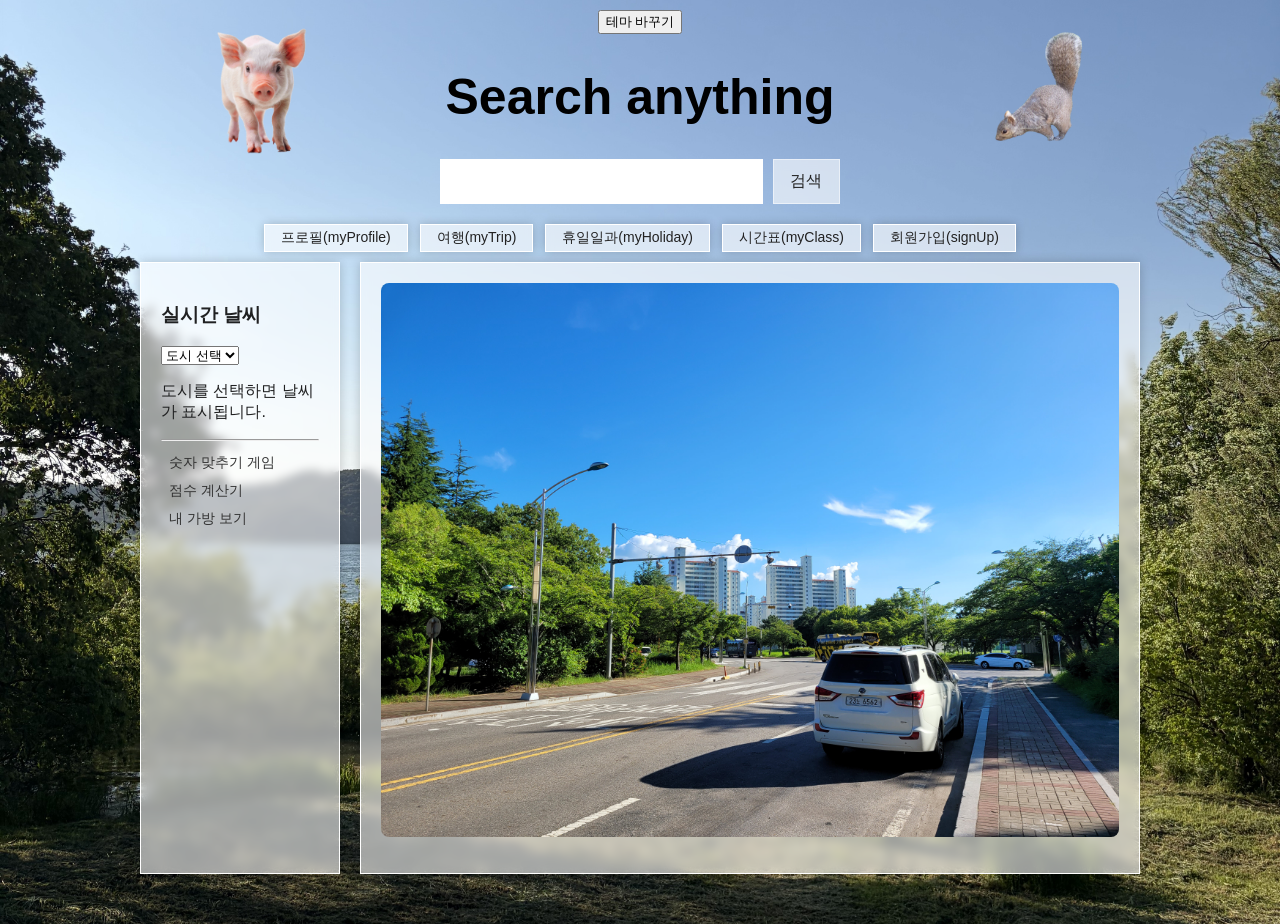
<file: index.html>
<!DOCTYPE html>
<html lang="ko">
<head>
<meta charset="UTF-8">
<title>호호</title>
<meta name="viewport" content="width=device-width, initial-scale=1.0">
<link rel="stylesheet" href="../css/style.css">
<link rel="stylesheet" href="../css/yahoo.css">
<style>
body {
    background-image: url("../media/image.png");
    background-size: cover;
    background-position: center;
    background-repeat: no-repeat;
    background-attachment: fixed;
}
</style>
</head>
<body class="main-page">
<header>
    <button id="themeBtn">테마 바꾸기</button>
    <img src="../media/pig.png" alt="홈" id="homeBtn">
    <div class="tooltip">
     <img src="../media/청설모.png" alt="추천검색어" id="keyword">
      <span class="tooltip-text">
          추천 검색어<br>
           • Albert Einstein<br>
           • Isaac Newton<br>
           • James Clerk Maxwell<br>
           • Niels Bohr<br>
           • Lev Landau<br>
           • Richard Feynman
      </span>
    </div>
    <h1>Search anything</h1>
    <div class="search-box">
        <input type="text" id="search">
        <button id="searchBtn">검색</button>
        <ul id="suggestions"></ul>
    </div>

    <nav>
     <div class="nav-buttons">
        <button onclick="loadPage('myProfile.html')">프로필(myProfile)</button>
        <button onclick="loadPage('myTrip.html')">여행(myTrip)</button>
        <button onclick="loadPage('myHoliday.html')">휴일일과(myHoliday)</button>
        <button onclick="loadPage('myClass.html')">시간표(myClass)</button>
        <button onclick="loadPage('signUp.html')">회원가입(signUp)</button>
     </div>
 </nav>
</header>

<div class="layout">
    <aside>
        <h3>실시간 날씨</h3>

    <select id="city-select">
        <option value="none">도시 선택</option>
        <option value="37.5665,126.9780">서울</option>
        <option value="35.1796,129.0756">부산</option>
        <option value="35.1595,126.8526">광주</option>
        <option value="34.6937,135.5023">오사카</option>
        <option value="35.6762,139.6503">도쿄</option>
    </select>

    <div id="weather-box">
        <p>도시를 선택하면 날씨가 표시됩니다.</p>
    </div>

    <hr>

      <div class="side-menu">
        <a onclick="startGame()">숫자 맞추기 게임</a>
        <a onclick="checkGrade()">점수 계산기</a>
        <a onclick="showMyBag()">내 가방 보기</a>
    </div>
    </aside>
    <main>
    <article>
        <img id="defaultImg" src="../media/apart.jpg" alt="apart.jpg" class="content-img">

        <iframe id="mainFrame" scrolling="no" style="display:none;"></iframe>

        <section></section>

        <footer>
            <p></p>
        </footer>
    </article>
</main>
</div>

<script src="../script/search.js"></script>
<script src="../script/upDown.js"></script>
<script src="../script/theme.js"></script>
<script src="../script/bag.js"></script>
<script src="../script/grade.js"></script>
<script type="module" src="../script/realtimeInfo.js"></script>
<script src="../script/weatherAPI.js"></script>
</body>
</html>
</file>
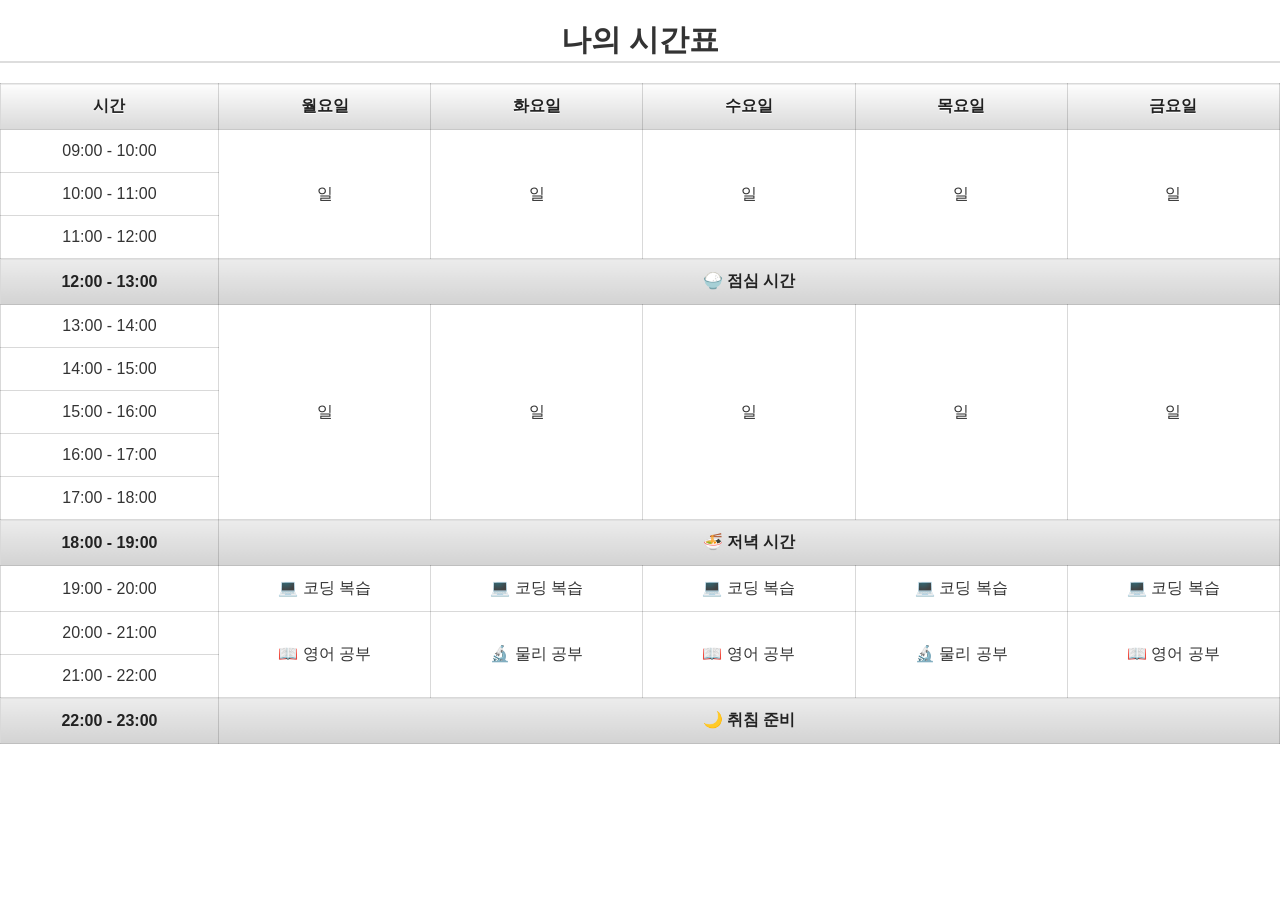
<file: myClass.html>
<!DOCTYPE html>
<html lang="ko">
<head>
    <meta charset="UTF-8">
    <meta name="viewport" content="width=device-width, initial-scale=1.0">
    <title>나의 일과</title>
    <link rel="stylesheet" href="../css/style.css">
    <link rel="stylesheet" href="../css/yahoo.css">
</head>
<body>
    <div class="container">
        <h1 class="schedule-title">나의 시간표</h1>

        <table class="schedule-table">
            <thead>
                <tr>
                    <th>시간</th>
                    <th>월요일</th>
                    <th>화요일</th>
                    <th>수요일</th>
                    <th>목요일</th>
                    <th>금요일</th>
                </tr>
            </thead>
            <tbody>
                <tr>
                    <td>09:00 - 10:00</td>
                    <td rowspan="3">일</td>
                    <td rowspan="3">일</td>
                    <td rowspan="3">일</td>
                    <td rowspan="3">일</td>
                    <td rowspan="3">일</td>
                </tr>
                <tr><td>10:00 - 11:00</td></tr>
                <tr><td>11:00 - 12:00</td></tr>

                <tr class="break-row">
                    <td>12:00 - 13:00</td>
                    <td colspan="5">🍚 점심 시간</td>
                </tr>

                <tr>
                    <td>13:00 - 14:00</td>
                    <td rowspan="5">일</td>
                    <td rowspan="5">일</td>
                    <td rowspan="5">일</td>
                    <td rowspan="5">일</td>
                    <td rowspan="5">일</td>
                </tr>
                <tr><td>14:00 - 15:00</td></tr>
                <tr><td>15:00 - 16:00</td></tr>
                <tr><td>16:00 - 17:00</td></tr>
                <tr><td>17:00 - 18:00</td></tr>

                <tr class="break-row">
                    <td>18:00 - 19:00</td>
                    <td colspan="5">🍜 저녁 시간</td>
                </tr>

                <tr>
                    <td>19:00 - 20:00</td>
                    <td>💻 코딩 복습</td>
                    <td>💻 코딩 복습</td>
                    <td>💻 코딩 복습</td>
                    <td>💻 코딩 복습</td>
                    <td>💻 코딩 복습</td>
                </tr>
                <tr>
                    <td>20:00 - 21:00</td>
                    <td rowspan="2">📖 영어 공부</td>
                    <td rowspan="2">🔬 물리 공부</td>
                    <td rowspan="2">📖 영어 공부</td>
                    <td rowspan="2">🔬 물리 공부</td>
                    <td rowspan="2">📖 영어 공부</td>
                </tr>
                <tr><td>21:00 - 22:00</td></tr>

                <tr class="break-row">
                    <td>22:00 - 23:00</td>
                    <td colspan="5">🌙 취침 준비</td>
                </tr>
            </tbody>
        </table>
    </div>
    <script src="../script/theme.js"></script>
</body>
</html>
</file>
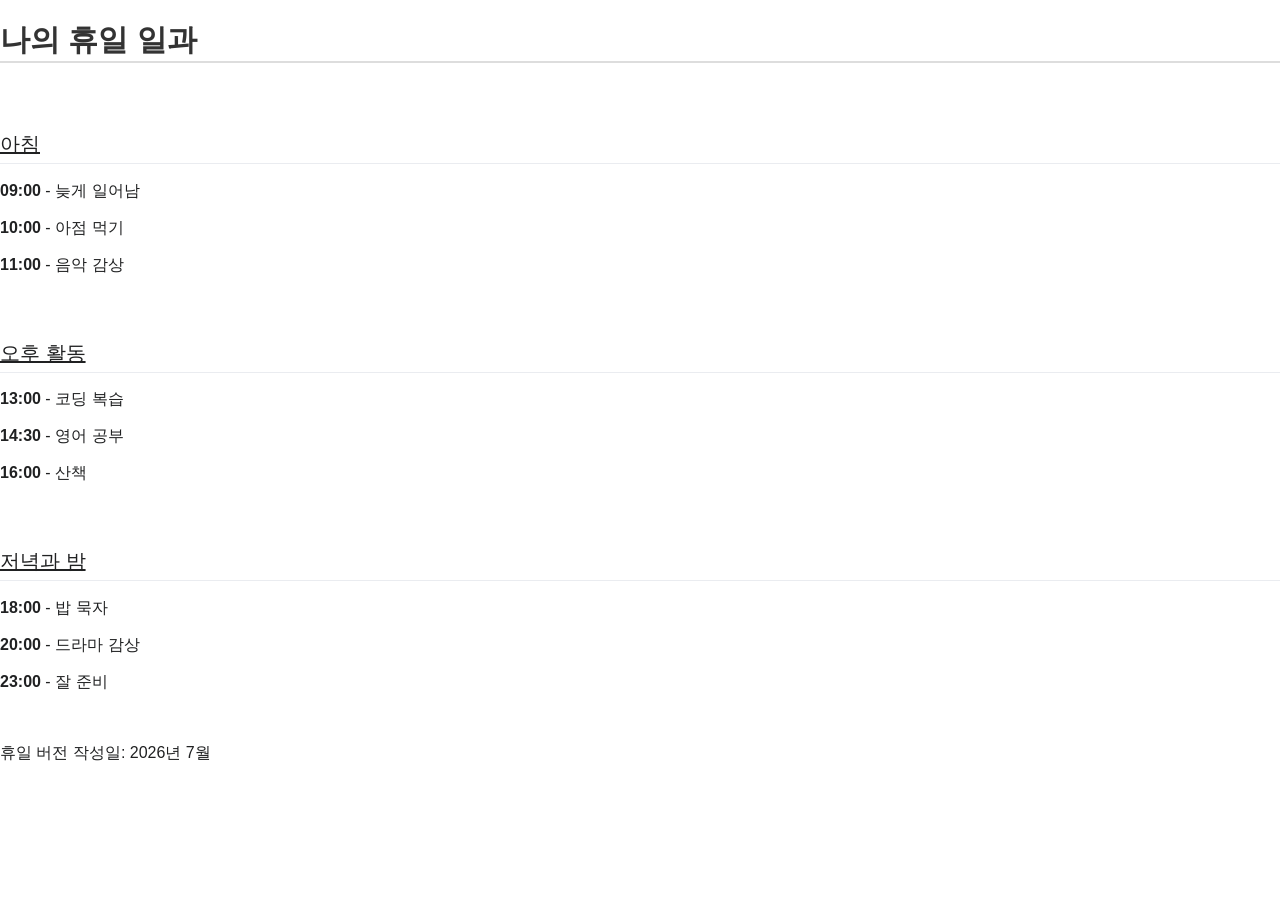
<file: myHoliday.html>
<!DOCTYPE html>
<html lang="ko">
<head>
    <meta charset="UTF-8">
    <meta name="viewport" content="width=device-width, initial-scale=1.0">
    <title>나의 휴일 일과</title>
    <link rel="stylesheet" href="../css/style.css">
    <link rel="stylesheet" href="../css/yahoo.css">
</head>
<body>
    <div class="container">

    <h1>나의 휴일 일과</h1>
    <br>

    <h2> <u> 아침</u></h2>
    <p><b>09:00</b> - 늦게 일어남</p>
    <p><b>10:00</b> - 아점 먹기</p>
    <p><b>11:00</b> - 음악 감상</p>
    <br>

    <h2> <u>오후 활동</u></h2>
    <p><b>13:00</b> - 코딩 복습</p>
    <p><b>14:30</b> - 영어 공부</p>
    <p><b>16:00</b> - 산책</p>
    <br>

    <h2> <u>저녁과 밤</u></h2>
    <p><b>18:00</b> - 밥 묵자</p>
    <p><b>20:00</b> - 드라마 감상</p>
    <p><b>23:00</b> - 잘 준비</p>
    <br>

    <p>휴일 버전 작성일: 2026년 7월</p>

    </div>
    <script src="../script/theme.js"></script>
</body>
</html>
</file>
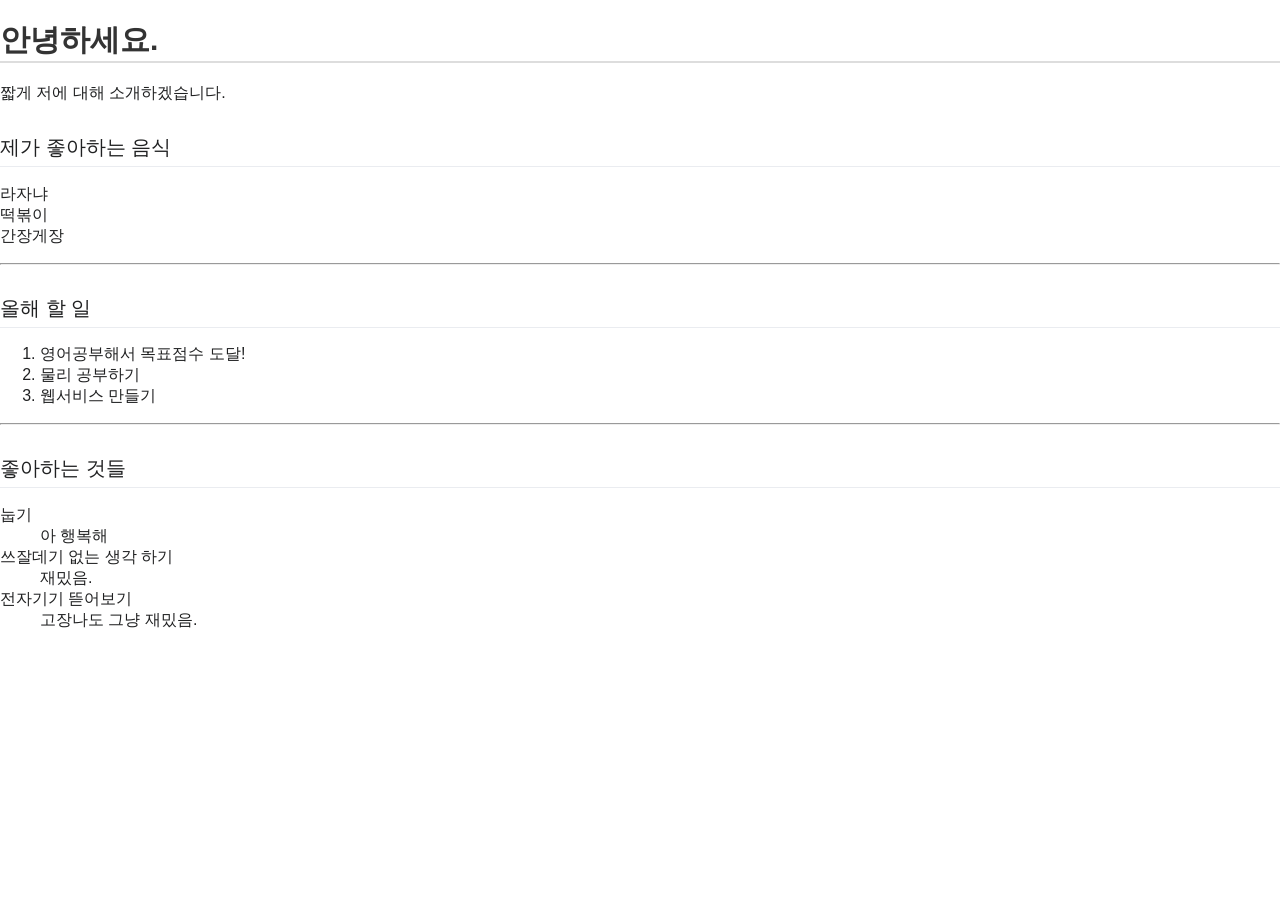
<file: myProfile.html>
<!DOCTYPE html>
<html lang="en">
<head>
    <meta charset="UTF-8">
    <meta name="viewport" content="width=device-width, initial-scale=1.0">
    <title>Document</title>
    <link rel="stylesheet" href="../css/style.css">
    <link rel="stylesheet" href="../css/yahoo.css">
</head>
<body>
    <div class="container">
        <h1>안녕하세요.</h1>
        <p>짧게 저에 대해 소개하겠습니다.</p>

        <h2>제가 좋아하는 음식</h2>
        <ul>
            <li>라자냐</li>
            <li>떡볶이</li>
            <li>간장게장</li>
        </ul>
        <hr>

        <h2>올해 할 일</h2>
        <ol>
            <li>영어공부해서 목표점수 도달!</li>
            <li>물리 공부하기</li>
            <li>웹서비스 만들기</li>
        </ol>
        <hr>

        <h2>좋아하는 것들</h2>
        <dl>
            <dt>눕기</dt>
            <dd>아 행복해</dd>

            <dt>쓰잘데기 없는 생각 하기</dt>
            <dd>재밌음.</dd>

            <dt>전자기기 뜯어보기</dt>
            <dd>고장나도 그냥 재밌음.</dd>
        </dl>
    </div>

    <script src="../script/theme.js"></script>
</body>

</html>
</file>
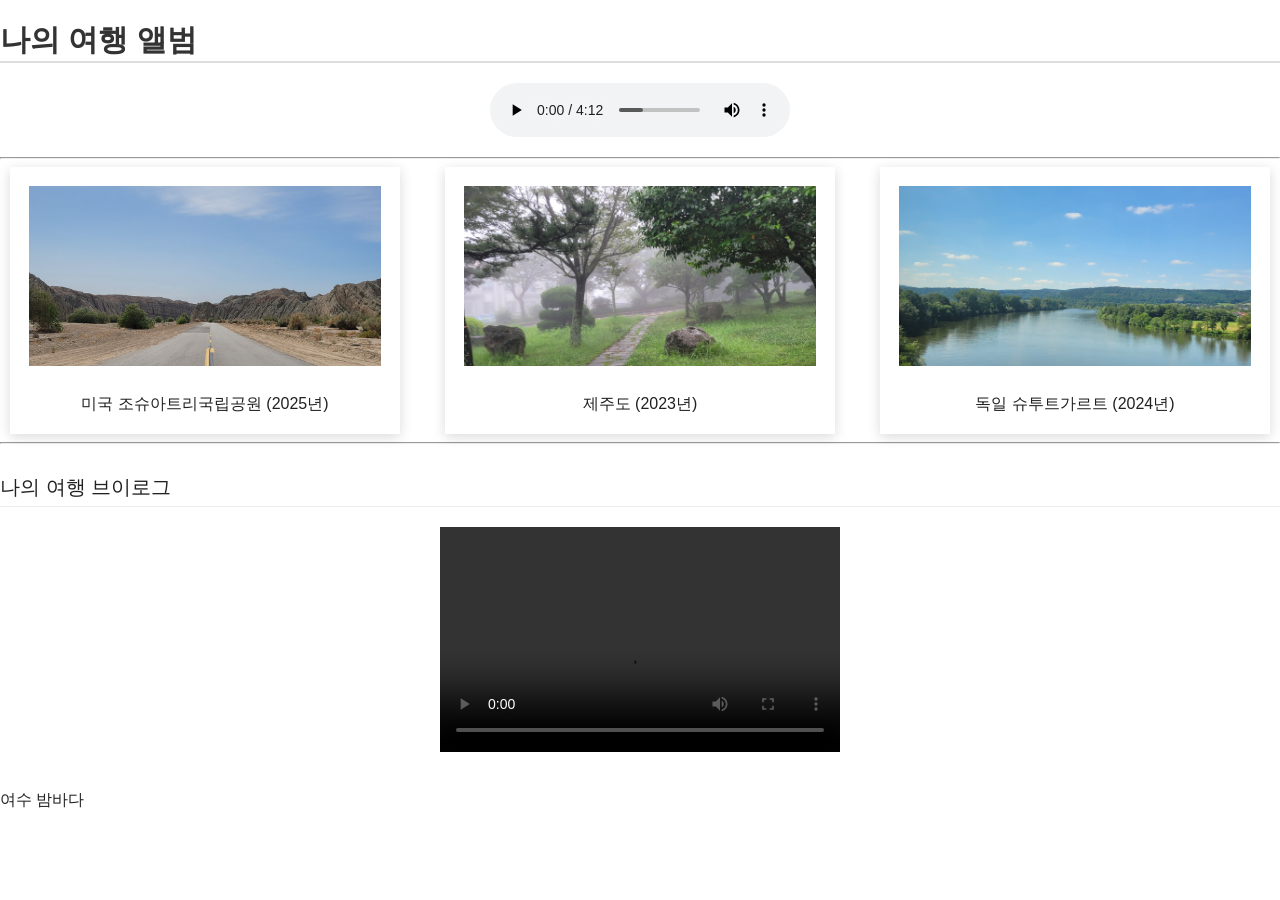
<file: myTrip.html>
<!DOCTYPE html>
<html lang="ko">
<head>
    <meta charset="UTF-8">
    <meta name="viewport" content="width=device-width, initial-scale=1.0">
    <title>나의 여행 앨범</title>
    <link rel="stylesheet" href="../css/style.css">
    <link rel="stylesheet" href="../css/yahoo.css">
</head>
<body class="sub-page">
    <div class="container">
        <h1>나의 여행 앨범</h1>
        <audio controls>
        <source src="../media/Dog Days Are Over_Florence + The Machine_Lungs [Deluxe Edition].mp3" type="audio/mpeg">
    </audio>
    <hr>
    <div class="trip-grid-container">
        <p class="trip-card">
            <img src="../media/조슈아.jpg" alt="국립공원"><br>미국 조슈아트리국립공원 (2025년)
        </p>
        <p class="trip-card">
            <img src="../media/jeju.jpg" alt="제주도"><br>제주도 (2023년)
        </p>
        <p class="trip-card">
            <img src="../media/독일.jpg" alt="슈투트가르트"><br>독일 슈투트가르트 (2024년)
        </p>
    </div>
    <hr>
    <h2>나의 여행 브이로그</h2>
    <p>
        <video width="400" height="225" controls>
            <source src="../media/Yeosu.mp4" type="video/mp4">
            Your browser does not support the video tag.
        </video>
        <br>여수 밤바다
    </p>
    </div>
    <script>
    const images = document.querySelectorAll(".trip-card img");
    const modal = document.getElementById("imageModal");
    const modalImage = document.getElementById("modalImage");
    if (modal && modalImage) {
        images.forEach(img => {
            img.addEventListener("click", () => {
                modalImage.src = img.src;
                modal.style.display = "flex";
            });
        });
        modal.addEventListener("click", () => {
            modal.style.display = "none";
        });
        }
</script>

<script src="../script/theme.js"></script>
</body>
</html>
</file>
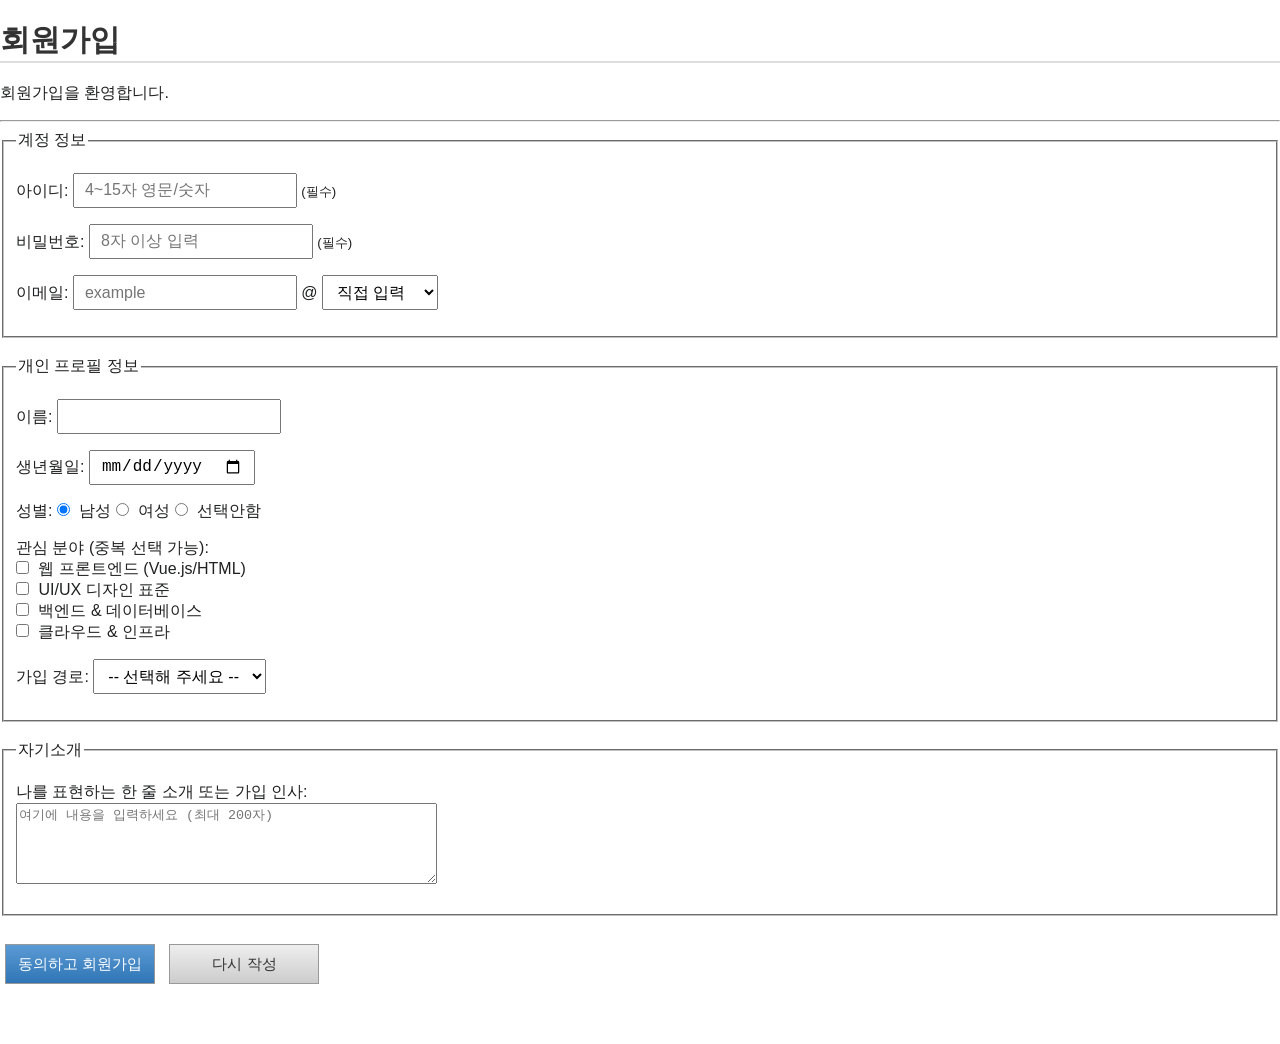
<file: signUp.html>
<!DOCTYPE html>
<html lang="ko">
<head>
    <meta charset="UTF-8">
    <meta name="viewport" content="width=device-width, initial-scale=1.0">
    <title>회원가입</title>
    <link rel="stylesheet" href="../css/style.css">
    <link rel="stylesheet" href="../css/yahoo.css">
</head>
<body>
    <div class="container">

<h1>회원가입</h1>
    <p>회원가입을 환영합니다.</p>
    <hr>

    <form action="signUpResult.html" method="get">
        
        <fieldset>
            <legend>계정 정보</legend>
            <p>
                <label for="userId">아이디: </label>
                <input type="text" id="userId" name="userId" minlength="4" maxlength="15" required placeholder="4~15자 영문/숫자">
                <small>(필수)</small>
            </p>
            <p>
                <label for="userPw">비밀번호: </label>
                <input type="password" id="userPw" name="userPw" minlength="8" required placeholder="8자 이상 입력">
                <small>(필수)</small>
            </p>
            <p>
                <label for="userEmail">이메일: </label>
                <input type="text" id="userEmail" name="userEmail" placeholder="example">
                @
                <select name="emailDomain">
                    <option value="direct">직접 입력</option>
                    <option value="naver.com">naver.com</option>
                    <option value="gmail.com">gmail.com</option>
                    <option value="daum.net">daum.net</option>
                </select>
            </p>
        </fieldset>

        <br>

        <fieldset>
            <legend>개인 프로필 정보</legend>
            <p>
                <label for="userName">이름: </label>
                <input type="text" id="userName" name="userName" required>
            </p>
            <p>
                <label for="userBirth">생년월일: </label>
                <input type="date" id="userBirth" name="userBirth">
            </p>
            <p>
                성별: 
                <label><input type="radio" name="gender" value="male" checked> 남성</label>
                <label><input type="radio" name="gender" value="female"> 여성</label>
                <label><input type="radio" name="gender" value="none"> 선택안함</label>
            </p>
            <p>
                관심 분야 (중복 선택 가능): <br>
                <label><input type="checkbox" name="interest" value="frontend"> 웹 프론트엔드 (Vue.js/HTML)</label><br>
                <label><input type="checkbox" name="interest" value="uiux"> UI/UX 디자인 표준</label><br>
                <label><input type="checkbox" name="interest" value="backend"> 백엔드 & 데이터베이스</label><br>
                <label><input type="checkbox" name="interest" value="devops"> 클라우드 & 인프라</label>
            </p>
            
            <p>
                <label for="joinPath">가입 경로: </label>
                <select id="joinPath" name="joinPath">
                    <option value="" disabled selected>-- 선택해 주세요 --</option>
                    <option value="search">인터넷 검색</option>
                    <option value="friend">지인 추천</option>
                    <option value="sns">SNS 광고</option>
                    <option value="etc">기타</option>
                </select>
            </p>
        </fieldset>

        <br>

        <fieldset>
            <legend>자기소개</legend>
            <p>
                <label for="intro">나를 표현하는 한 줄 소개 또는 가입 인사:</label><br>
                <textarea id="intro" name="intro" rows="5" cols="50" placeholder="여기에 내용을 입력하세요 (최대 200자)"></textarea>
            </p>
        </fieldset>

        <br>

        <input type="submit" class="btn-submit" value="동의하고 회원가입">
        <input type="reset" class="btn-reset" value="다시 작성">
    </form>

    </div>
    <script src="../script/search.js"></script>
    <script src="../script/theme.js"></script>
</body>
</html>
</file>
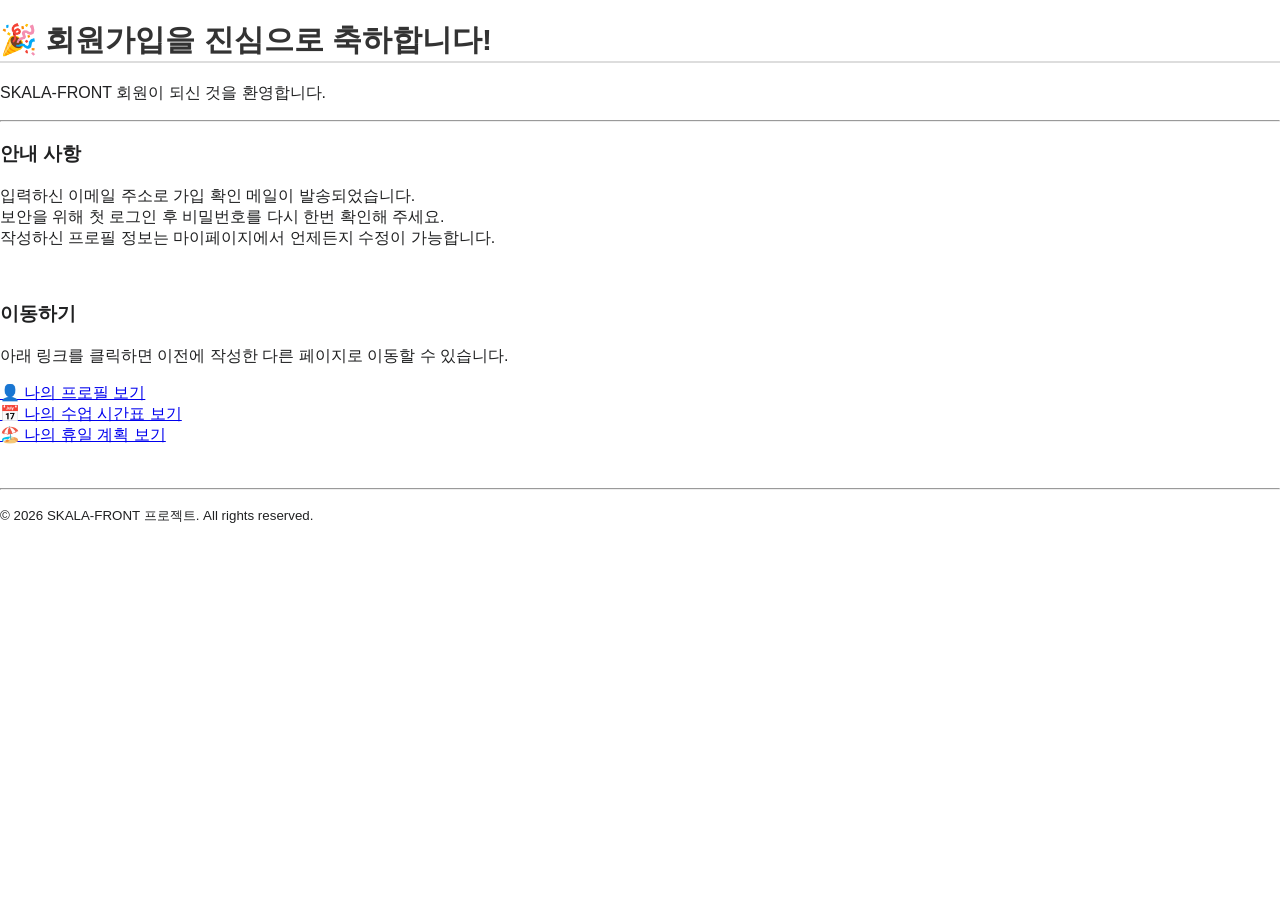
<file: signUpResult.html>
<!DOCTYPE html>
<html lang="ko">
<head>
    <meta charset="UTF-8">
    <meta name="viewport" content="width=device-width, initial-scale=1.0">
    <title>회원가입 완료 - 환영합니다!</title>
    <link rel="stylesheet" href="../css/style.css">
    <link rel="stylesheet" href="../css/yahoo.css">
</head>
<body>
    <div class="container">

    <h1>🎉 회원가입을 진심으로 축하합니다!</h1>
    <p>SKALA-FRONT 회원이 되신 것을 환영합니다.</p>
    <hr>

    <h3>안내 사항</h3>
    <ul>
        <li>입력하신 이메일 주소로 가입 확인 메일이 발송되었습니다.</li>
        <li>보안을 위해 첫 로그인 후 비밀번호를 다시 한번 확인해 주세요.</li>
        <li>작성하신 프로필 정보는 마이페이지에서 언제든지 수정이 가능합니다.</li>
    </ul>

    <br>

    <h3>이동하기</h3>
    <p>아래 링크를 클릭하면 이전에 작성한 다른 페이지로 이동할 수 있습니다.</p>
    
    <ul>
        <li><a href="myProfile.html">👤 나의 프로필 보기</a></li>
        <li><a href="myClass.html">📅 나의 수업 시간표 보기</a></li>
        <li><a href="myHoliday.html">🏖️ 나의 휴일 계획 보기</a></li>
    </ul>

    <br>
    <hr>
    <p><small>© 2026 SKALA-FRONT 프로젝트. All rights reserved.</small></p>

    </div>
    <script src="../script/search.js"></script>
    <script src="../script/theme.js"></script>
</body>
</html>
</file>
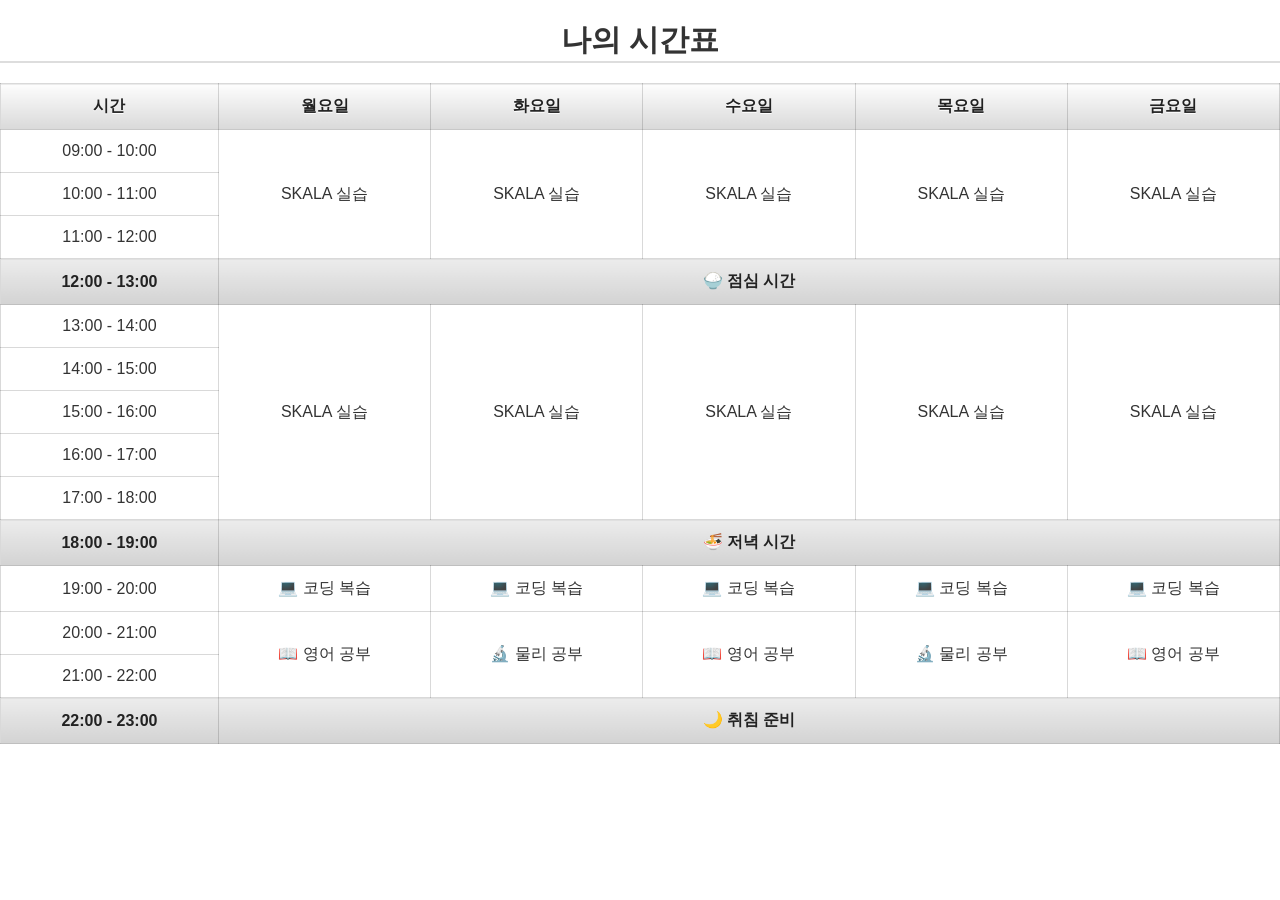
<file: html/myClass.html>
<!DOCTYPE html>
<html lang="ko">
<head>
    <meta charset="UTF-8">
    <meta name="viewport" content="width=device-width, initial-scale=1.0">
    <title>나의 일과</title>
    <link rel="stylesheet" href="../css/style.css">
    <link rel="stylesheet" href="../css/yahoo.css">
</head>
<body>
    <div class="container">
        <h1 class="schedule-title">나의 시간표</h1>

        <table class="schedule-table">
            <thead>
                <tr>
                    <th>시간</th>
                    <th>월요일</th>
                    <th>화요일</th>
                    <th>수요일</th>
                    <th>목요일</th>
                    <th>금요일</th>
                </tr>
            </thead>
            <tbody>
                <tr>
                    <td>09:00 - 10:00</td>
                    <td rowspan="3">SKALA 실습</td>
                    <td rowspan="3">SKALA 실습</td>
                    <td rowspan="3">SKALA 실습</td>
                    <td rowspan="3">SKALA 실습</td>
                    <td rowspan="3">SKALA 실습</td>
                </tr>
                <tr><td>10:00 - 11:00</td></tr>
                <tr><td>11:00 - 12:00</td></tr>

                <tr class="break-row">
                    <td>12:00 - 13:00</td>
                    <td colspan="5">🍚 점심 시간</td>
                </tr>

                <tr>
                    <td>13:00 - 14:00</td>
                    <td rowspan="5">SKALA 실습</td>
                    <td rowspan="5">SKALA 실습</td>
                    <td rowspan="5">SKALA 실습</td>
                    <td rowspan="5">SKALA 실습</td>
                    <td rowspan="5">SKALA 실습</td>
                </tr>
                <tr><td>14:00 - 15:00</td></tr>
                <tr><td>15:00 - 16:00</td></tr>
                <tr><td>16:00 - 17:00</td></tr>
                <tr><td>17:00 - 18:00</td></tr>

                <tr class="break-row">
                    <td>18:00 - 19:00</td>
                    <td colspan="5">🍜 저녁 시간</td>
                </tr>

                <tr>
                    <td>19:00 - 20:00</td>
                    <td>💻 코딩 복습</td>
                    <td>💻 코딩 복습</td>
                    <td>💻 코딩 복습</td>
                    <td>💻 코딩 복습</td>
                    <td>💻 코딩 복습</td>
                </tr>
                <tr>
                    <td>20:00 - 21:00</td>
                    <td rowspan="2">📖 영어 공부</td>
                    <td rowspan="2">🔬 물리 공부</td>
                    <td rowspan="2">📖 영어 공부</td>
                    <td rowspan="2">🔬 물리 공부</td>
                    <td rowspan="2">📖 영어 공부</td>
                </tr>
                <tr><td>21:00 - 22:00</td></tr>

                <tr class="break-row">
                    <td>22:00 - 23:00</td>
                    <td colspan="5">🌙 취침 준비</td>
                </tr>
            </tbody>
        </table>
    </div>
    <script src="../script/theme.js"></script>
</body>
</html>
</file>
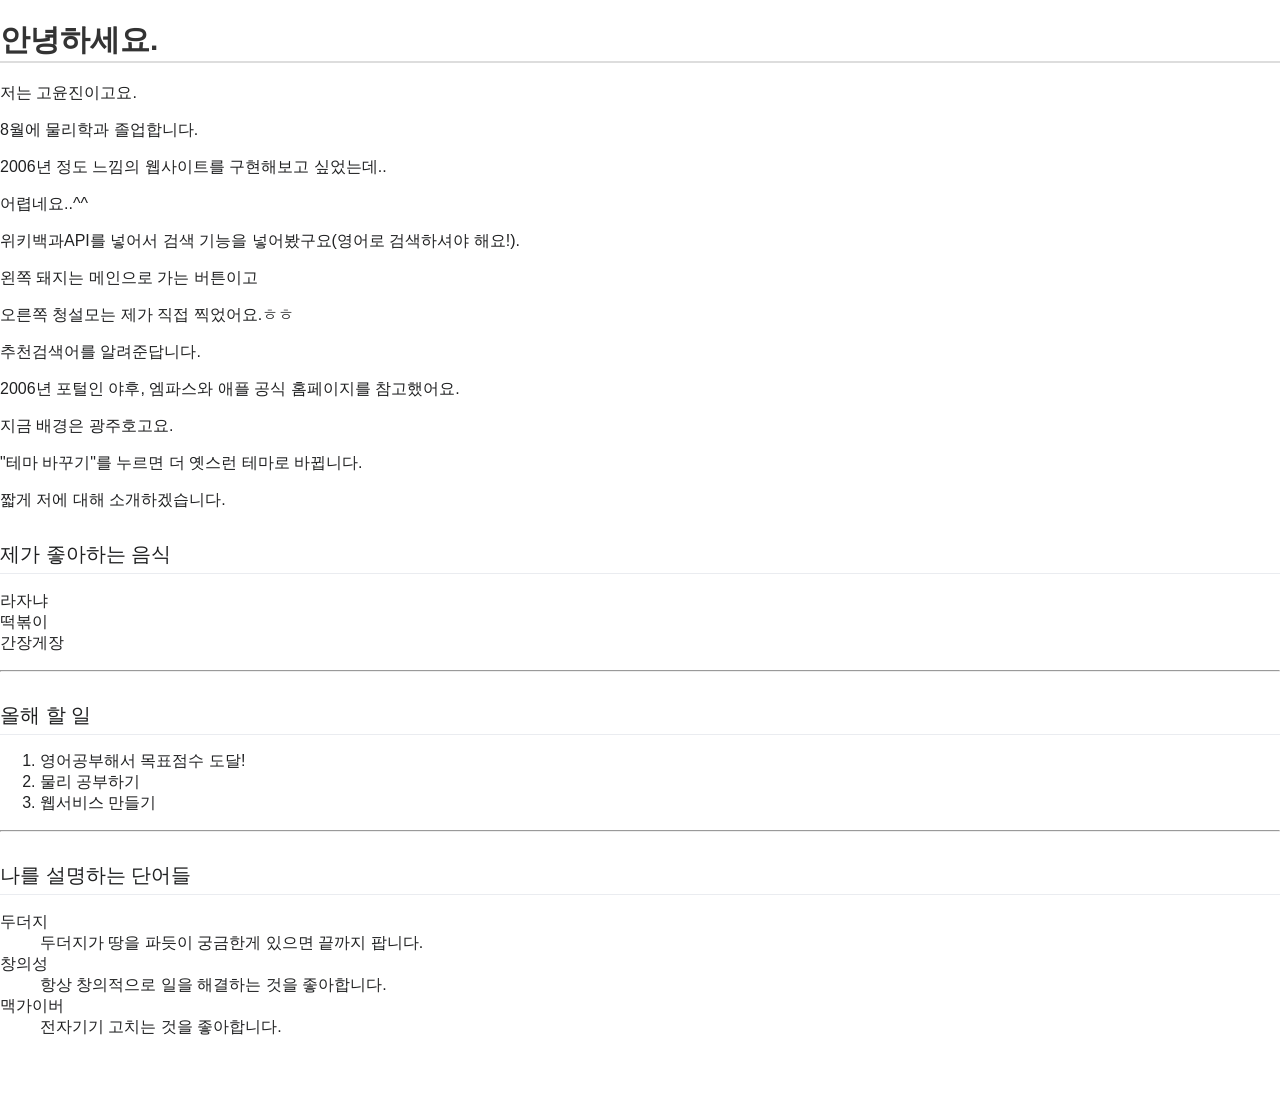
<file: html/myProfile.html>
<!DOCTYPE html>
<html lang="en">
<head>
    <meta charset="UTF-8">
    <meta name="viewport" content="width=device-width, initial-scale=1.0">
    <title>Document</title>
    <link rel="stylesheet" href="../css/style.css">
    <link rel="stylesheet" href="../css/yahoo.css">
</head>
<body>
    <div class="container">
        <h1>안녕하세요.</h1>
        <p>저는 고윤진이고요.</p>
        <p>8월에 물리학과 졸업합니다.</p>
        <p>2006년 정도 느낌의 웹사이트를 구현해보고 싶었는데..</p>
        <p>어렵네요..^^</p>
        <p>위키백과API를 넣어서 검색 기능을 넣어봤구요(영어로 검색하셔야 해요!).</p>
        <p>왼쪽 돼지는 메인으로 가는 버튼이고</p>
        <p>오른쪽 청설모는 제가 직접 찍었어요.ㅎㅎ</p>
        <p>추천검색어를 알려준답니다.</p>
        <p>2006년 포털인 야후, 엠파스와 애플 공식 홈페이지를 참고했어요.</p>
        <p>지금 배경은 광주호고요.</p>
        <p>"테마 바꾸기"를 누르면 더 옛스런 테마로 바뀝니다.</p>
        <p>짧게 저에 대해 소개하겠습니다.</p>

        <h2>제가 좋아하는 음식</h2>
        <ul>
            <li>라자냐</li>
            <li>떡볶이</li>
            <li>간장게장</li>
        </ul>
        <hr>

        <h2>올해 할 일</h2>
        <ol>
            <li>영어공부해서 목표점수 도달!</li>
            <li>물리 공부하기</li>
            <li>웹서비스 만들기</li>
        </ol>
        <hr>

        <h2>나를 설명하는 단어들</h2>
        <dl>
            <dt>두더지</dt>
            <dd>두더지가 땅을 파듯이 궁금한게 있으면 끝까지 팝니다.</dd>

            <dt>창의성</dt>
            <dd>항상 창의적으로 일을 해결하는 것을 좋아합니다.</dd>

            <dt>맥가이버</dt>
            <dd>전자기기 고치는 것을 좋아합니다.</dd>
        </dl>
    </div>

    <script src="../script/theme.js"></script>
</body>

</html>
</file>
<file: css/style.css>
body {
    margin: 0;
    font-family: -apple-system, BlinkMacSystemFont, "Segoe UI",
                 "Noto Sans KR", "Malgun Gothic", sans-serif;
    color: #202122;
}
header {
    position: relative;
    min-height: 180px;
    text-align: center;
    font-family: Arial;
    color: black;
    padding-top: 10px;
    padding-bottom: 10px;
}

header h1 {
    font-size: 50px;
}

/* 검색창 + 버튼 한 줄 */
.search-box {
    display: flex;
    justify-content: center;
    align-items: center;
    gap: 10px;
    position: relative;
}

.search-box input {
    width: 500px;
    height: 45px;
    font-size: 22px;
}


.search-box button {
    width: 80px;
    height: 45px;
    font-size: 16px;
    background: rgba(255, 255, 255, 0.6);
    backdrop-filter: blur(5px);
    -webkit-backdrop-filter: blur(5px);
    border: 1px solid rgba(255, 255, 255, 0.5);
    border-radius: 0px;
    color: #222;
    cursor: pointer;
    transition: all 0.25s ease;
}

.search-box button:hover {
    background: rgba(255, 255, 255, 0.8);
}

.menu {
    background: rgba(255, 255, 255, 0.7);
    backdrop-filter: blur(10px);
    border-radius: 20px;
}

.layout {
    display: flex;
    gap: 20px;
    width: 100%;
    max-width: 1000px;
    margin: 0 auto;
    box-sizing: border-box;
}

aside,
main {
    background: rgba(255, 255, 255, 0.6);
    backdrop-filter: blur(5px);
    border: 1px solid #fff;
    box-shadow: 0 0 10px rgba(0, 0, 0, 0.2);
    padding: 20px;
    box-sizing:border-box;
}

aside {
    width: 200px;
}

main {
    flex: 1;
}


.nav-buttons {
    display: flex;
    justify-content: center;
    gap: 12px;
    flex-wrap: wrap;
    margin-top: 20px;
    padding: 0 20px;
}


.nav-buttons button {
    background: rgba(255, 255, 255, 0.6);
    backdrop-filter: blur(5px);
    -webkit-backdrop-filter: blur(5px);
    border: 1px solid #fff;
    border-radius: 0px;
    padding: 2px 16px;
    font-size: 14px;
    color: #222;
    cursor: pointer;
    box-shadow: 0 0 10px rgba(0, 0, 0, 0.2);
    transition: background 0.25s ease;
    min-width: 60px;
    height: 28px;
    white-space: nowrap;
}

.nav-buttons button:hover {
    background: rgba(255, 255, 255, 0.8);
}

/* ✅ 자동완성 목록 */
#suggestions {
    list-style: none;
    padding: 0;
    margin: 0;
    position: absolute;
    background: rgba(255, 255, 255, 0.9);
    backdrop-filter: blur(5px);
    width: 500px;
    border: none;
    border-radius: 0px;
    max-height: 200px;
    overflow-y: auto;
    top: 50px;
    left: 0;
}

#suggestions li {
    padding: 10px 15px;
    cursor: pointer;
    transition: background 0.2s;
}

#suggestions li:hover {
    background: rgba(0, 0, 0, 0.05);
}

#mainFrame {
    width: 100%;
    border: 0;
    display: block;
    overflow: hidden;
}
@media (max-width:768px) {

    .layout {
        width:95%;
        flex-direction:column;
    }

    main,
    aside {
        width:100%;
    }

}
#homeBtn {
    position: absolute;
    top: 8%;
    left: 15%;
    height: 12vw;
    max-height: 140px;
    width: auto;
    cursor: pointer;
    z-index: 10;
}
.tooltip {
    position: absolute;
    top: 8%;
    right: 15%;
    z-index: 10;
}

#keyword {
    height: 12vw;
    max-height: 140px;
    width: auto;
    cursor: pointer;
}

.tooltip-text {
    position: absolute;
    bottom: -45px;
    right: 50%;
    transform: translateX(50%);

    background: rgba(0,0,0,0.8);
    color: white;
    padding: 8px 12px;
    border-radius: 8px;

    white-space: nowrap;

    opacity: 0;
    visibility: hidden;
    transition: .2s;
}

/* ▼ 말풍선 꼬리 */
.tooltip-text::after {
    content: "";
    position: absolute;
    top: -6px;
    right: 20px;

    border-width: 6px;
    border-style: solid;
    border-color: transparent transparent rgba(0,0,0,0.8) transparent;
}

/* 마우스를 올리면 표시 */
.tooltip:hover .tooltip-text {
    opacity: 1;
    visibility: visible;
}

.content-img {
    max-width: 100%;
    height: auto;
    display: block;
    border-radius: 8px;
}
@media (max-width: 768px) {

    header {
        height: auto;
        min-height: 260px;
        padding-bottom: 20px;
    }

    .nav-buttons {
        justify-content: center;
    }

    #homeBtn,
    #keyword {
        height: 80px;
        margin: 10px 0;
    }

    .search-box {
        width: 90%;
    }

    input {
        width: 100%;
    }

    .layout {
        width: 95%;
        margin: 20px auto;
    }
}
@media (max-width: 768px) {
    #suggestions {
        width: 100%;
        left: 0;
    }
}
.schedule-title {
    font-family: Helvetica, Arial, sans-serif;
    text-align: center;
    color: #333;
    text-shadow: 0 1px 0 rgba(255,255,255,.8);
    font-weight: normal;
}

.schedule-table {
    width: 100%;
    border-collapse: collapse;
    margin-top: 20px;
    font-family: Helvetica, Arial, sans-serif;
    background: rgba(255,255,255,.25);
    backdrop-filter: blur(6px);
    -webkit-backdrop-filter: blur(6px);
    border: 1px solid rgba(255,255,255,.6);
}

.schedule-table th,
.schedule-table td {
    padding: 12px;
    text-align: center;
    border: 1px solid rgba(0,0,0,.15);
    border-radius: 0;
}

.schedule-table th {
    background: linear-gradient(#fdfdfd,#d9d9d9);
    color: #222;
    font-weight: bold;
    text-shadow: 0 1px 0 white;
}

.schedule-table td {
    background: rgba(255,255,255,.45);
    color: #333;
    transition: background .2s;
}

.schedule-table td:hover {
    background: rgba(255,255,255,.7);
}

.schedule-table .break-row td {
    background: linear-gradient(#ececec,#d3d3d3);
    color: #222;
    font-weight: bold;
}
.welcome {
    text-align: center;
}
header {
    text-align: center;
}


ul {
  list-style: none;
  padding-left: 0;
}

.search-box {
  width: 400px;
  margin: 0 auto;
  position: relative;
}

#search {
  width: 100%;
  box-sizing: border-box;
  border: none;
}

#suggestions {
  width: 100%;
  margin: 8px 0 0 0;
  padding: 0;
  list-style: none;
  position: absolute;
  left: 0;

  background: white;
  border: none;
  border-radius: 12px;
  overflow: hidden;
  z-index: 999;
}

#suggestions li {
  padding: 12px 16px;
  cursor: pointer;
}


.search-box {
  width: 400px;
}


@media (max-width: 600px) {
  .search-box {
    width: 90%;
  }
}


.trip-grid-container {
    display: grid !important;
    grid-template-columns: repeat(3, 1fr) !important;
    gap: 25px;
    width: 100%;
}

.trip-card {
    margin: 0 10px;
    padding: 18px;
    box-sizing: border-box;

    background: rgba(255,255,255,0.45);
    backdrop-filter: blur(8px);
    -webkit-backdrop-filter: blur(8px);

    border: 1px solid rgba(255,255,255,0.7);
    box-shadow: 0 3px 12px rgba(0,0,0,0.15);

    text-align: center;

    transition: transform 0.2s ease, box-shadow 0.2s ease;
    cursor: pointer;
}

.trip-card:hover {
    transform: translateY(-8px);
    box-shadow: 0 12px 25px rgba(0,0,0,0.25);
}

.trip-card img {
    width: 100%;
    height: 180px;
    object-fit: cover;
    display: block;
    margin-bottom: 10px;
}

.container {
    width: 100%;
    box-sizing: border-box;
 
}
#imageModal {
    display:none;
    position:fixed;
    top:0;
    left:0;
    width:100%;
    height:100%;

    background:rgba(0,0,0,0.7);

    justify-content:center;
    align-items:center;

    z-index:9999;
}

#imageModal img {
    max-width:90%;
    max-height:90%;
}
.btn-submit,
.btn-reset {
    width: 150px;
    height: 40px;
    font-size: 15px;
    cursor: pointer;
    border: 1px solid #999;
    margin: 10px 5px;
    transition: 0.2s;
}

/* 가입 버튼 */
.btn-submit {
    background: linear-gradient(#5b9bd5, #2f75b5);
    color: white;
}

/* 다시 작성 */
.btn-reset {
    background: linear-gradient(#eee, #ccc);
    color: #333;
}

.btn-submit:hover {
    background: linear-gradient(#6da9e8, #3b82c4);
}

.btn-reset:hover {
    background: linear-gradient(#fff, #ddd);
}
.container h1 {
    font-size: 30px;
    font-weight: 600;
    color: #333;
    border-bottom: 2px solid #ddd;
}


.container h2 {
    display: block;

    margin-top: 25px;
    padding: 5px 0;

    font-family: -apple-system, BlinkMacSystemFont,
                 "Segoe UI", "Noto Sans KR", sans-serif;

    font-size: 20px;
    font-weight: normal;

    color: #202122;

    border-bottom: 1px solid #eaecf0;
    background: none;
}
.side-menu a {
    display: block;
    color: #333;
    text-decoration: none;
    cursor: pointer;
    padding: 5px 8px;
    font-size: 14px;
}

.side-menu a:hover {
    color: #0066cc;
    text-decoration: underline;
}
.weather-card {
    padding: 15px;
    margin-top: 10px;
}
body {
    padding-bottom: 50px;
}
@media (max-width:500px){

    .trip-grid-container {
        grid-template-columns: 1fr !important;
    }

}
@media (max-width:768px){

    .layout {
        flex-direction: column;
    }

    main {
        width:100%;
        order:1;
    }

    aside {
        width:100%;
        order:2;
    }

}
.table-wrapper {
    overflow-x:auto;
}
audio,
video {
    display: block;
    margin: 20px auto;
}
input[type="checkbox"],
input[type="radio"] {
    width: auto;
    margin: 0 5px 0 0;
}
.container input[type="text"],
.container input[type="password"],
.container input[type="date"],
.container select {
    height: 35px;
    font-size: 16px;
    padding: 5px 10px;
    box-sizing: border-box;
}
</file>
<file: css/yahoo.css>
/* =========================
   Yahoo Classic Theme
========================= */


/* 전체 */
body.yahoo-theme {
    background: #eeeeee;
    color: #333;
    font-family: Dotum, "돋움", Arial, sans-serif;
}


/* 헤더 */
body.yahoo-theme header {
    background: linear-gradient(
        #a78bbf,
        #ffffff
    ) !important;

    color:white;
    
}


body.yahoo-theme header h1 {
    color:white !important;
    font-family:Dotum,"돋움",sans-serif;
    text-shadow:1px 1px #333;
}


/* 메인 / 사이드 */
body.yahoo-theme main,
body.yahoo-theme aside {
    background:white !important;

    border:1px solid #999;

    box-shadow:
    inset 0 1px white,
    0 1px 3px rgba(0,0,0,.2);
}


/* 큰 제목 */
body.yahoo-theme .container h1 {

    font-family:Dotum,"돋움",sans-serif !important;

    font-size:28px;
    color:#333 !important;

    padding:10px 12px;

    background:
    linear-gradient(
        white,
        #eee,
        #ccc
    ) !important;


    border:1px solid #999;

    border-top:4px solid #c5a2e3;

    box-shadow:
    inset 0 1px white,
    inset 0 -1px #aaa;
}


/* 소제목 */
body.yahoo-theme .container h2 {

    font-family:Dotum,"돋움",sans-serif;

    font-size:17px;

    padding:6px 10px;

    color:#333 !important;

    background:
    linear-gradient(
        white,
        #ddd
    ) !important;


    border:1px solid #aaa;
}


/* 카드 */
body.yahoo-theme .trip-card {

    background:
    linear-gradient(
        white,
        #eee
    );

    border:1px solid #999;

    box-shadow:
    0 1px 3px rgba(0,0,0,.25);
}


/* 버튼 */
body.yahoo-theme button,
body.yahoo-theme input[type="submit"],
body.yahoo-theme input[type="reset"] {

    font-family:Dotum,"돋움",sans-serif;

    background:
    linear-gradient(
        white,
        #d7d7d7
    );

    border:1px solid #888;

    color:#333;

    padding:4px 12px;

    border-radius:0;
}
body.yahoo-theme,
body.yahoo-theme.sub-page {

    background: white !important;

}


body.yahoo-theme .container {

    background:white !important;

}


body.yahoo-theme button:hover {
    background:#eee;
}
</file>
